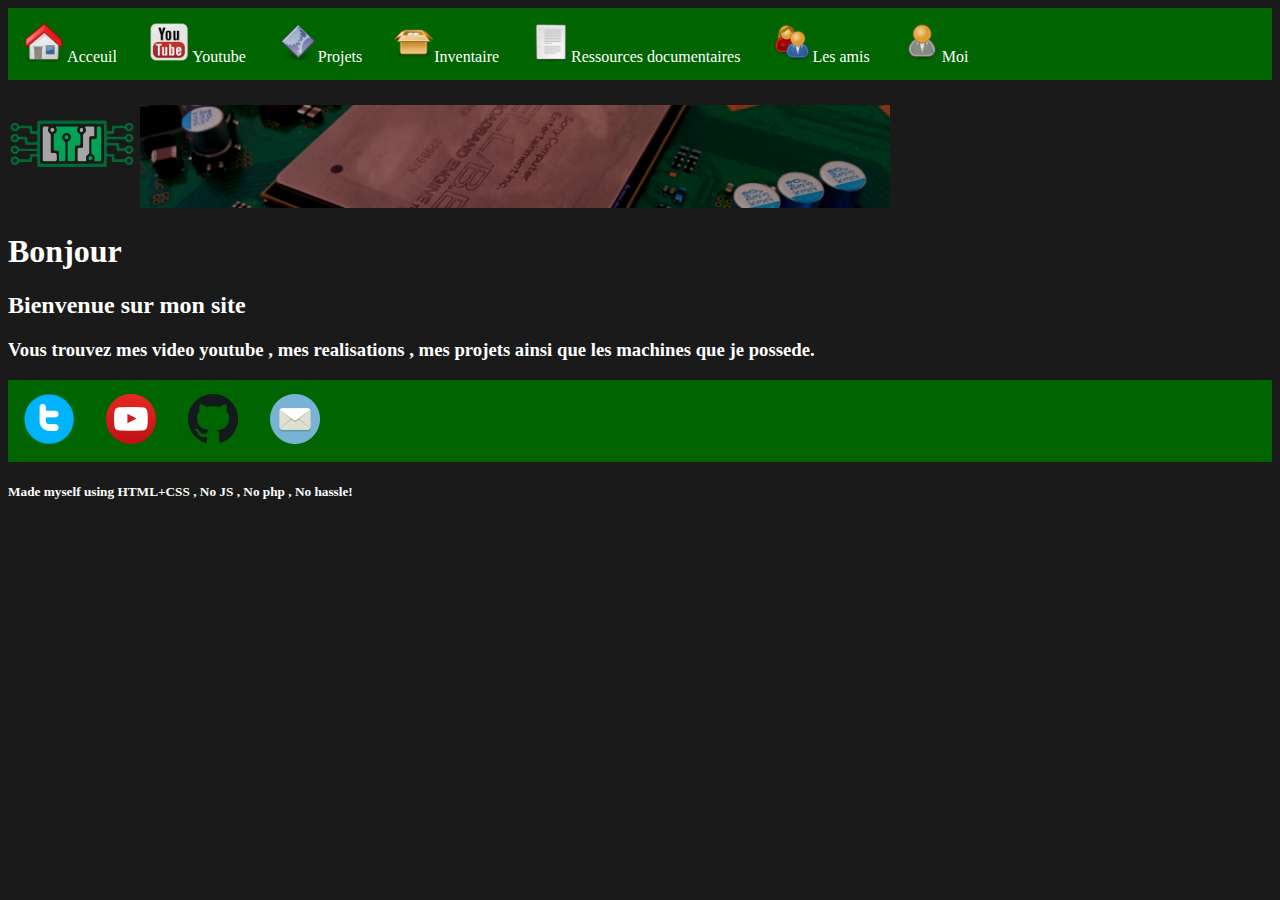
<file: index.html>
<!doctype html>
<html lang="fr">

<head>
   
    <meta charset="utf-8">
    <meta name="viewport" content="width=device-width, initial-scale=1, shrink-to-fit=no">
    <link rel="stylesheet" type="text/css" href="Style.css">
    <title>L'elektrongeek</title>
</head>

<body>
<ul>
        <li><a href="index.html"> <img src="Assets/logos/Home.png" alt=logo width=40  > Acceuil </a> </li> <li><a href="youtube.html"><img src="Assets/logos/Youtube.png" alt=logo width=40  > Youtube </a> </li> <li><a href="projets.html"><img src="Assets/logos/Projets.png" alt=logo width=40  >Projets </a> </li> <li><a href="inventaire.html"><img src="Assets/logos/Inventaire.png" alt=logo width=40  >Inventaire </a> </li> <li><a href="data.html"><img src="Assets/logos/Docs.png" alt=logo width=40  >Ressources documentaires </a> </li> <li><a href="amis.html"><img src="Assets/logos/Freinds.png" alt=logo width=40  >Les amis</a> </li> <li><a href="me.html"><img src="Assets/logos/Me.png" alt=logo width=40  >Moi </a> </li> </ul>
        
        
        
        <img src="Assets/logos/logo.png" alt=logo width=128  > <img src="Assets/logos/baniere.png" alt=baniere id=baniere width=750  > 
    

    
    <h1>Bonjour</h1>
<h2>Bienvenue sur mon site</h2>
<h3>Vous trouvez mes video youtube , mes realisations , mes projets ainsi que les machines que je possede.</h3>

<footer>

<ul>

    <li><a href="https://twitter.com/psp1004umd"> <img src="Assets/logos/Twitter.png" alt=logo width=50  ></a>   </li>
    <li><a href="https://www.youtube.com/channel/UCsj4fD4WUdjf5pgMEFcrioQ"> <img src="Assets/logos/Youtube_round.png" alt=logo width=50  ></a>   </li> 
    <li><a href="https://github.com/elektrongeek/"><img src="Assets/logos/Github.png" alt=logo width=50  > </a>   </li> 
    <li><a href="mailto:jerllinares@aol.com"><img src="Assets/logos/Mail.png" alt=logo width=50  > </a>   </li> </ul> 
</footer>
<h5>Made myself using HTML+CSS , No JS , No php , No hassle!</h5>


</html>
</file>
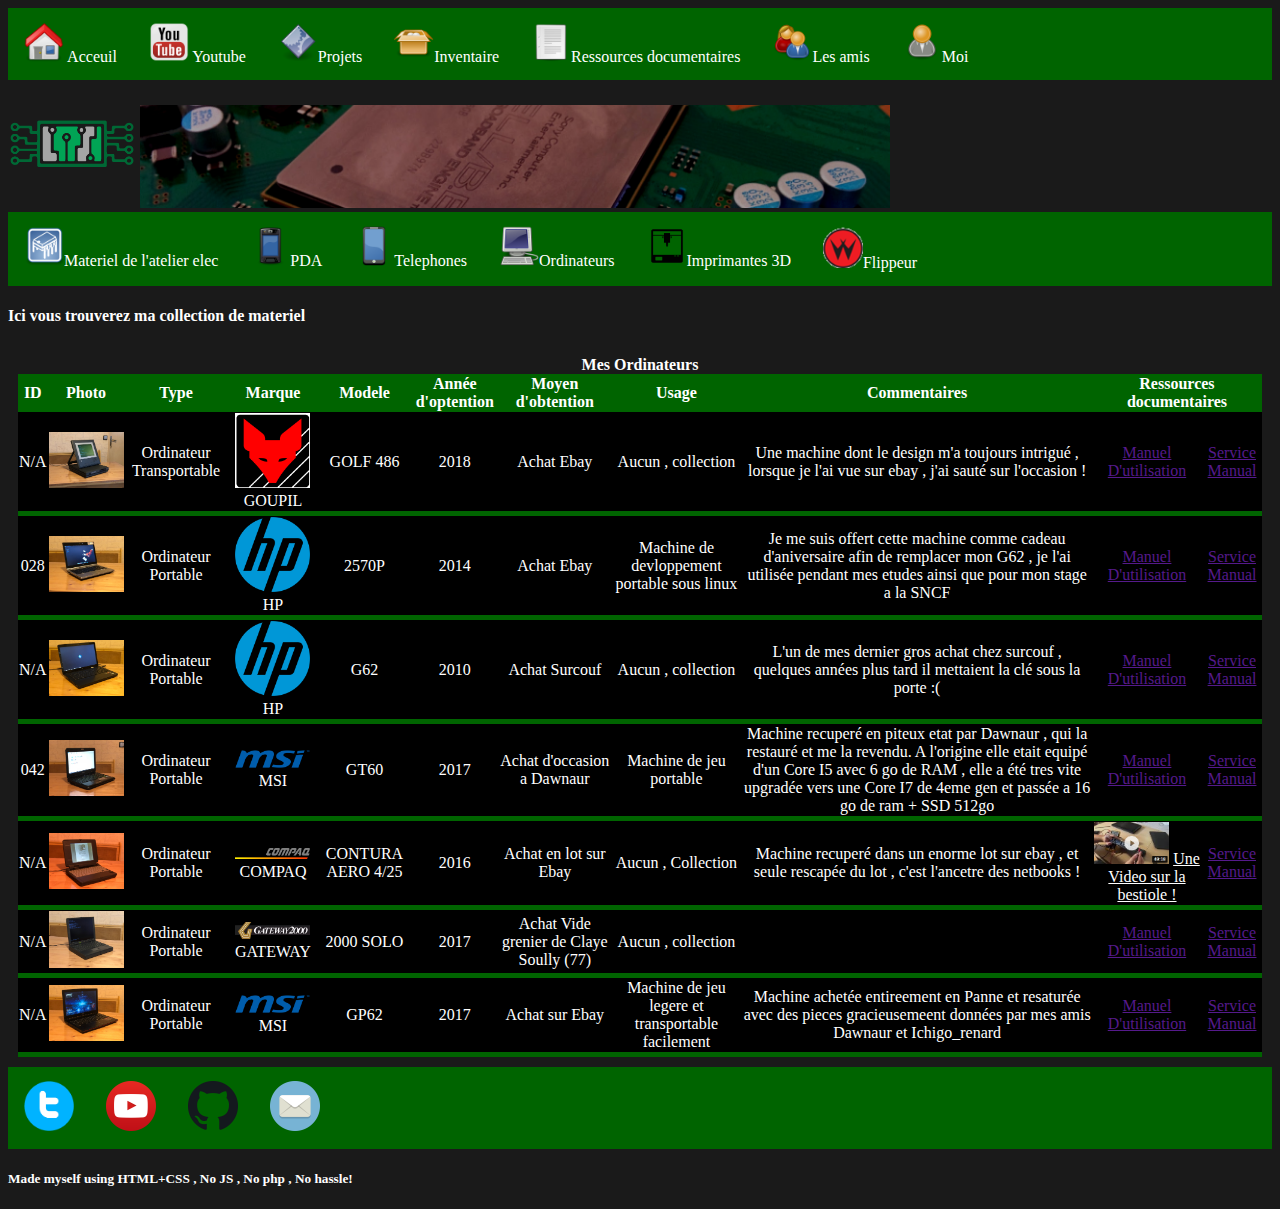
<file: computer.html>
<!doctype html>
<html lang="fr">

<head>
    <!-- Required meta tags -->
    <meta charset="utf-8">
    <meta name="viewport" content="width=device-width, initial-scale=1, shrink-to-fit=no">


    <link rel="stylesheet" type="text/css" href="Style.css">

    <link rel="stylesheet" type="text/css" href="Style_inv.css">

    <title>Ordinateurs</title>
</head>

<body>

    
    <ul>
        <li><a href="index.html"> <img src="Assets/logos/Home.png" alt=logo width=40  > Acceuil </a> </li> <li><a href="youtube.html"><img src="Assets/logos/Youtube.png" alt=logo width=40  > Youtube </a> </li> <li><a href="projets.html"><img src="Assets/logos/Projets.png" alt=logo width=40  >Projets </a> </li> <li><a href="inventaire.html"><img src="Assets/logos/Inventaire.png" alt=logo width=40  >Inventaire </a> </li> <li><a href="data.html"><img src="Assets/logos/Docs.png" alt=logo width=40  >Ressources documentaires </a> </li> <li><a href="amis.html"><img src="Assets/logos/Freinds.png" alt=logo width=40  >Les amis</a> </li> <li><a href="me.html"><img src="Assets/logos/Me.png" alt=logo width=40  >Moi </a> </li> </ul>
        
        
        
        <img src="Assets/logos/logo.png" alt=logo width=128  > <img src="Assets/logos/baniere.png" alt=baniere id=baniere width=750  > 
    
<ul>
    <li><a href="shop.html"><img src="Assets/logos/Puce.png" alt=logo width=40 >Materiel de l'atelier elec</a></li>
    <li><a href="pda.html"><img src="Assets/logos/Pda.png" alt=logo width=40 >PDA</a></li>
    <li><a href="phone.html"><img src="Assets/logos/Telephone.png" alt=logo width=40 >Telephones</a></li>
    <li><a href="computer.html"><img src="Assets/logos/Ordinateur.png" alt=logo width=40 >Ordinateurs</a></li>
        
    <li><a href="3dPrinters.html"><img src="Assets/logos/printer.png" alt=logo width=40 >Imprimantes 3D</a></li>
        
    <li><a href="pinball.html"><img src="Assets/logos/williams.png" alt=logo width=40 >Flippeur</a></li>
        
        
    </ul>
    
    <h4>Ici vous trouverez ma collection de materiel</h4>
    <div style="overflow-x:auto;"> </div>
        <table>

            <caption>Mes Ordinateurs</caption>


            <tr>
                <th>ID</th>
                <th>Photo</th>
                <th>Type</th>
                <th>Marque</th>
                <th>Modele</th>
                <th>Année d'optention</th>
                <th>Moyen d'obtention</th>
                <th>Usage</th>
                <th>Commentaires</th>
                <th colspan="2">Ressources documentaires</th>
            </tr>

            <tr>
                <td>N/A</td>
                <td><a href="Assets/pictures/GOUPILGOLF.JPG"> <img src="Assets/pictures/GOUPILGOLF.JPG" alt=Image width=75  > </a> </td> <td>Ordinateur Transportable</td>
                <td><img src="Assets/logos/GOUPIL.png" alt=Image width=75  >GOUPIL </td> <td>GOLF 486</td>
                <td>2018</td>
                <td>Achat Ebay</td>
                <td>Aucun , collection</td>
                <td>Une machine dont le design m'a toujours intrigué , lorsque je l'ai vue sur ebay , j'ai sauté sur l'occasion ! </td>

                <td> <a href=""> Manuel D'utilisation</a> </td>
                <td><a href="">Service Manual</a> </td>
            </tr>
            <tr>
            <td>028</td>
            <td><a href="Assets/pictures/2570P.JPG"><img src="Assets/pictures/2570P.JPG" alt=Image width=75  > </a> </td> <td>Ordinateur Portable</td>
            <td><img src="Assets/logos/HP.png" alt=Image width=75  >HP </td> <td>2570P</td>
            <td>2014</td>
            <td>Achat Ebay</td>
            <td>Machine de devloppement portable sous linux</td>
            <td>Je me suis offert cette machine comme cadeau d'aniversaire afin de remplacer mon G62 , je l'ai utilisée pendant mes etudes ainsi que pour mon stage a la SNCF</td>

            <td> <a href="">Manuel D'utilisation</a> </td>
            <td><a href="">Service Manual</a> </td>
            </tr>
<tr>
            <td>N/A</td>
            <td><a href="Assets/pictures/G62.JPG"><img src="Assets/pictures/G62.JPG" alt=Image width=75  > </a> </td> <td>Ordinateur Portable</td>
            <td><img src="Assets/logos/HP.png" alt=Image width=75  >HP </td> <td>G62</td>
            <td>2010</td>
            <td>Achat Surcouf</td>
            <td>Aucun , collection</td>
            <td>L'un de mes dernier gros achat chez surcouf , quelques années plus tard il mettaient la clé sous la porte :( </td>

            <td> <a href="">Manuel D'utilisation</a> </td>
            <td><a href="">Service Manual</a> </td>
            </tr>
            <tr>
            <td>042</td>
            <td><a href="Assets/pictures/GT60.JPG"><img src="Assets/pictures/GT60.JPG" alt=Image width=75  > </a> </td> <td>Ordinateur Portable</td>
            <td><img src="Assets/logos/MSI.png" alt=Image width=75  >MSI </td> <td>GT60</td>
            <td>2017</td>
            <td>Achat d'occasion a Dawnaur</td>
            <td>Machine de jeu portable</td>
            <td>Machine recuperé en piteux etat par Dawnaur , qui la restauré et me la revendu. A l'origine elle etait equipé d'un Core I5 avec 6 go de RAM , elle a été tres vite upgradée vers une Core I7 de 4eme gen et passée a 16 go de ram + SSD 512go </td>

            <td> <a href="">Manuel D'utilisation</a> </td>
            <td><a href="">Service Manual</a> </td>
           </tr>
            <tr>

            <td>N/A</td>
            <td><a href="Assets/pictures/AERO.JPG"><img src="Assets/pictures/AERO.JPG" alt=Image width=75  > </a> </td> <td>Ordinateur Portable</td>
            <td><img src="Assets/logos/COMPAQ.png" alt=Image width=75  >COMPAQ </td> <td>CONTURA AERO 4/25</td>
            <td>2016</td>
            <td>Achat en lot sur Ebay</td>
            <td>Aucun , Collection</td>
            <td>Machine recuperé dans un enorme lot sur ebay , et seule rescapée du lot , c'est l'ancetre des netbooks !</td>

            <td> <img src="Assets/Thumbvideo/contura.png" alt=Image width=75  > <a href="https://www.youtube.com/watch?v=PmaMERr-Jec">Une Video sur la bestiole !</a> </td>
            <td><a href="">Service Manual</a> </td>
        </tr>
            <tr>
            <td>N/A</td>
            <td><a href="Assets/pictures/2000SOLO.JPG"><img src="Assets/pictures/2000SOLO.JPG" alt=Image width=75  > </a> </td> <td>Ordinateur Portable</td>
            <td><img src="Assets/logos/GATEWAY.png" alt=Image width=75  >GATEWAY </td> <td>2000 SOLO</td>
            <td>2017</td>
            <td>Achat Vide grenier de Claye Soully (77)</td>
            <td>Aucun , collection</td>
            <td> </td>

            <td> <a href="">Manuel D'utilisation</a> </td>
            <td><a href="">Service Manual</a> </td>
 </tr>
            <tr>
            <td>N/A</td>
            <td><a href="Assets/pictures/GP62.JPG"><img src="Assets/pictures/GP62.JPG" alt=Image width=75  > </a> </td> <td>Ordinateur Portable</td>
            <td><img src="Assets/logos/MSI.png" alt=Image width=75  >MSI </td> <td>GP62</td>
            <td>2017</td>
            <td>Achat sur Ebay</td>
            <td>Machine de jeu legere et transportable facilement</td>
            <td>Machine achetée entireement en Panne et resaturée avec des pieces gracieusemeent données par mes amis Dawnaur et Ichigo_renard </td>

            <td> <a href="">Manuel D'utilisation</a> </td>
            <td><a href="">Service Manual</a> </td>
            
</tr>




        </table>

        
   <footer>

<ul>

    <li><a href="https://twitter.com/psp1004umd"> <img src="Assets/logos/Twitter.png" alt=logo width=50  ></a>   </li>
    <li><a href="https://www.youtube.com/channel/UCsj4fD4WUdjf5pgMEFcrioQ"> <img src="Assets/logos/Youtube_round.png" alt=logo width=50  ></a>   </li> 
    <li><a href="https://github.com/elektrongeek/"><img src="Assets/logos/Github.png" alt=logo width=50  > </a>   </li> 
    <li><a href="mailto:jerllinares@aol.com"><img src="Assets/logos/Mail.png" alt=logo width=50  > </a>   </li> </ul> 
</footer>
<h5>Made myself using HTML+CSS , No JS , No php , No hassle!</h5>





</html>
</file>
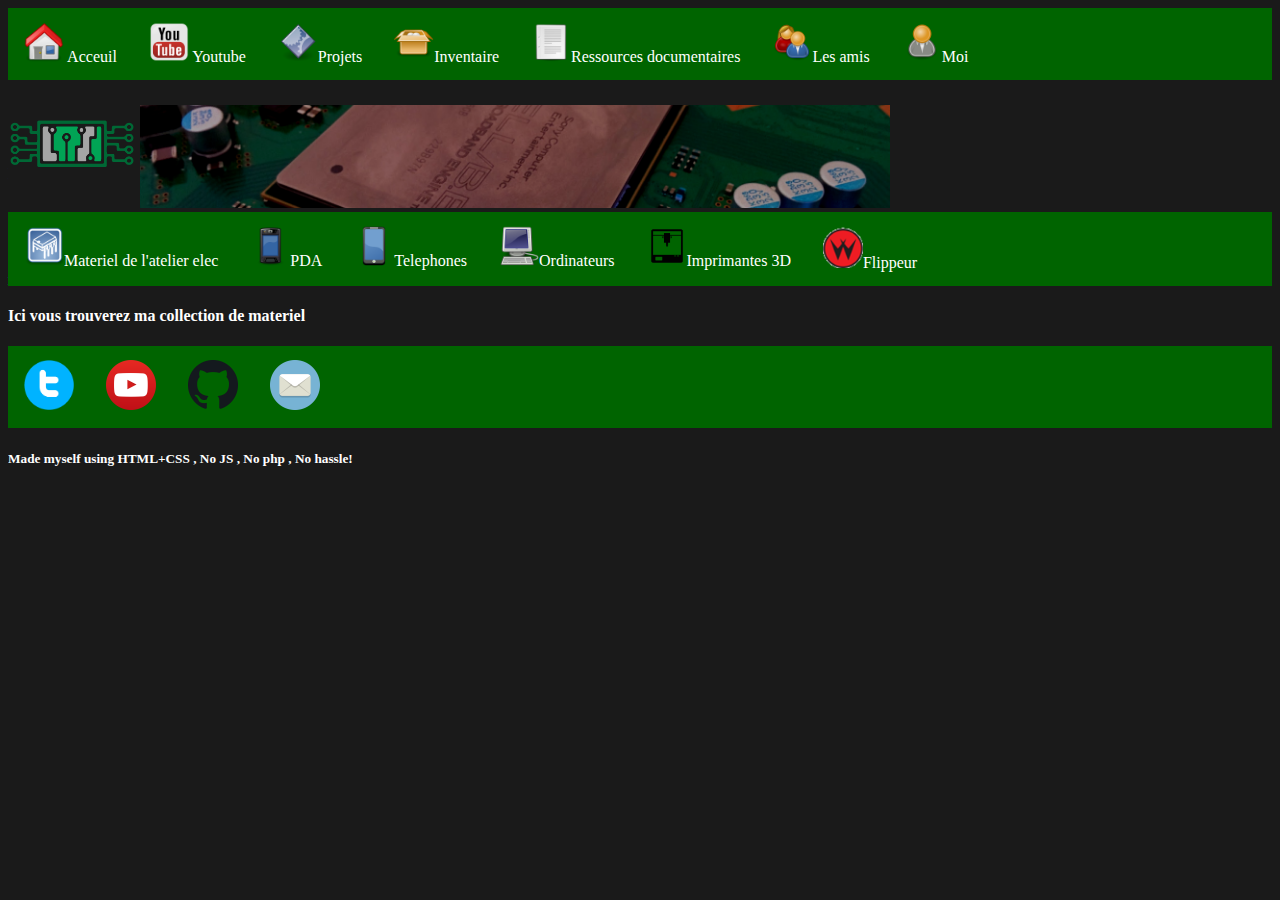
<file: inventaire.html>
<!doctype html>
<html lang="fr">

<head>
    <!-- Required meta tags -->
    <meta charset="utf-8">
    <meta name="viewport" content="width=device-width, initial-scale=1, shrink-to-fit=no">



    <link rel="stylesheet" type="text/css" href="Style.css">

    <link rel="stylesheet" type="text/css" href="Style_inv.css">
    <title>Inventaire</title>
</head>

<body>

    
    <ul>
        <li><a href="index.html"> <img src="Assets/logos/Home.png" alt=logo width=40  > Acceuil </a> </li> <li><a href="youtube.html"><img src="Assets/logos/Youtube.png" alt=logo width=40  > Youtube </a> </li> <li><a href="projets.html"><img src="Assets/logos/Projets.png" alt=logo width=40  >Projets </a> </li> <li><a href="inventaire.html"><img src="Assets/logos/Inventaire.png" alt=logo width=40  >Inventaire </a> </li> <li><a href="data.html"><img src="Assets/logos/Docs.png" alt=logo width=40  >Ressources documentaires </a> </li> <li><a href="amis.html"><img src="Assets/logos/Freinds.png" alt=logo width=40  >Les amis</a> </li> <li><a href="me.html"><img src="Assets/logos/Me.png" alt=logo width=40  >Moi </a> </li> </ul>
        
        
        
        <img src="Assets/logos/logo.png" alt=logo width=128  > <img src="Assets/logos/baniere.png" alt=baniere id=baniere width=750  > 
    
<ul>
    <li><a href="shop.html"><img src="Assets/logos/Puce.png" alt=logo width=40 >Materiel de l'atelier elec</a></li>
    <li><a href="pda.html"><img src="Assets/logos/Pda.png" alt=logo width=40 >PDA</a></li>
    <li><a href="phone.html"><img src="Assets/logos/Telephone.png" alt=logo width=40 >Telephones</a></li>
    <li><a href="computer.html"><img src="Assets/logos/Ordinateur.png" alt=logo width=40 >Ordinateurs</a></li>
        
    <li><a href="3dPrinters.html"><img src="Assets/logos/printer.png" alt=logo width=40 >Imprimantes 3D</a></li>
        
    <li><a href="pinball.html"><img src="Assets/logos/williams.png" alt=logo width=40 >Flippeur</a></li>
        
        
    </ul>
    
    <h4>Ici vous trouverez ma collection de materiel</h4>
    



  <footer>

<ul>

    <li><a href="https://twitter.com/psp1004umd"> <img src="Assets/logos/Twitter.png" alt=logo width=50  ></a>   </li>
    <li><a href="https://www.youtube.com/channel/UCsj4fD4WUdjf5pgMEFcrioQ"> <img src="Assets/logos/Youtube_round.png" alt=logo width=50  ></a>   </li> 
    <li><a href="https://github.com/elektrongeek/"><img src="Assets/logos/Github.png" alt=logo width=50  > </a>   </li> 
    <li><a href="mailto:jerllinares@aol.com"><img src="Assets/logos/Mail.png" alt=logo width=50  > </a>   </li> </ul> 
</footer>
<h5>Made myself using HTML+CSS , No JS , No php , No hassle!</h5>


</html>
</file>
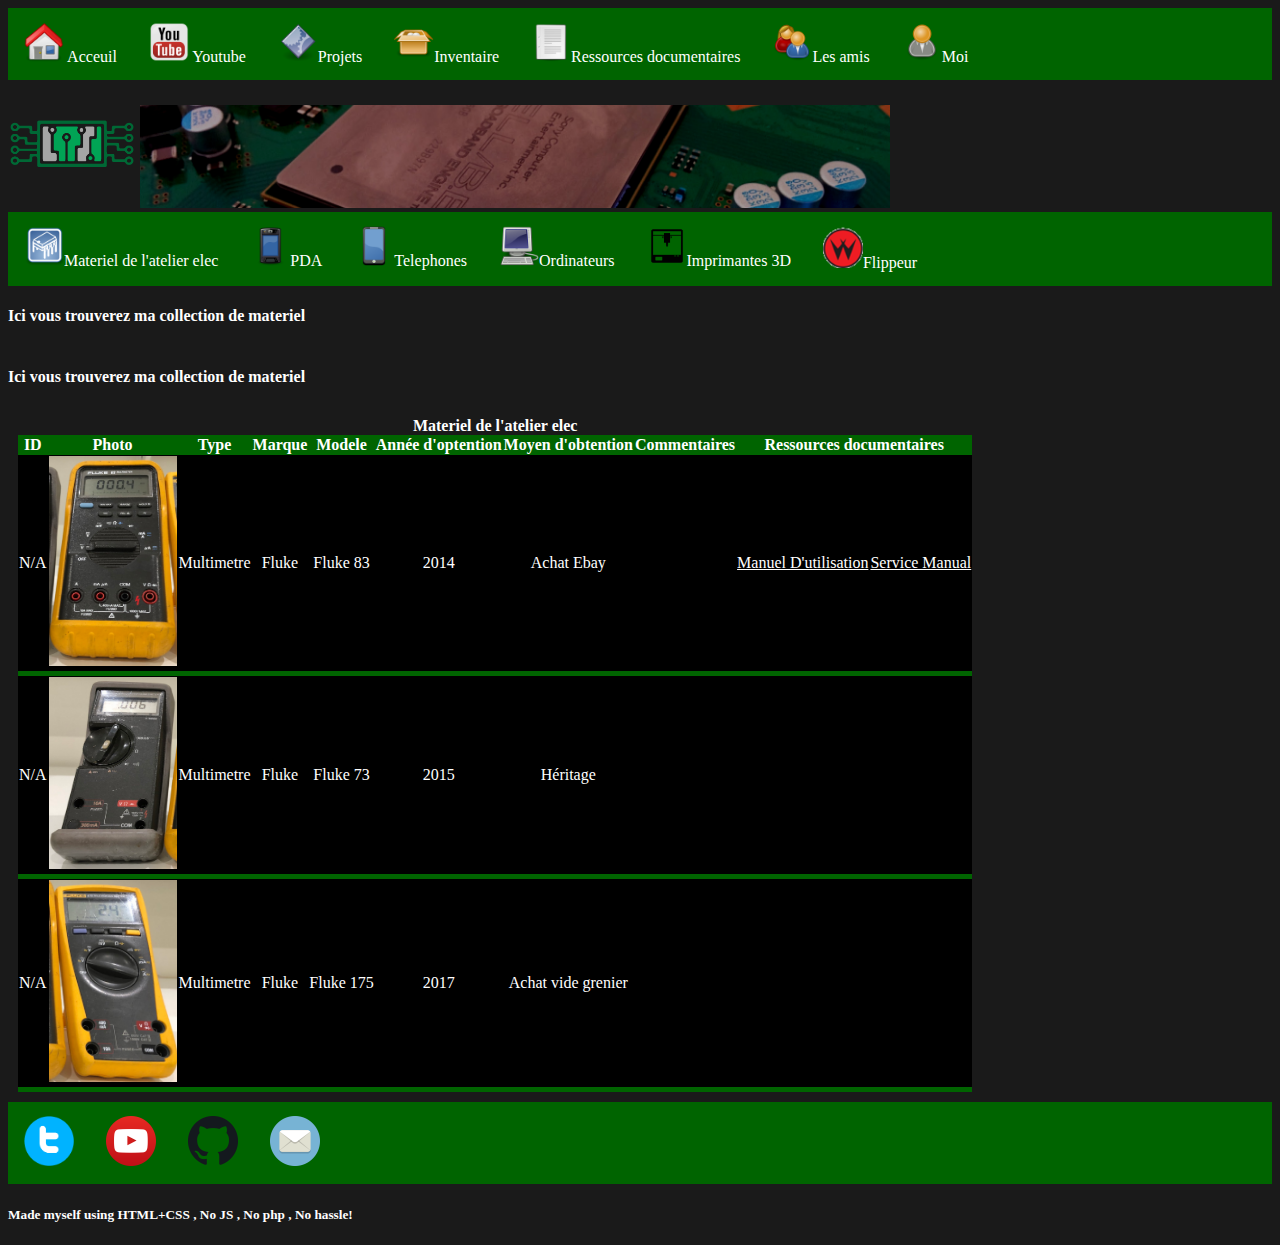
<file: shop.html>
<!doctype html>
<html lang="fr">

<head>
    <!-- Required meta tags -->
    <meta charset="utf-8">
    <meta name="viewport" content="width=device-width, initial-scale=1, shrink-to-fit=no">


    <link rel="stylesheet" type="text/css" href="Style.css">

    <link rel="stylesheet" type="text/css" href="Style_inv.css">

    <title>Atelier</title>
</head>

<body>

    
    <ul>
        <li><a href="index.html"> <img src="Assets/logos/Home.png" alt=logo width=40  > Acceuil </a> </li> <li><a href="youtube.html"><img src="Assets/logos/Youtube.png" alt=logo width=40  > Youtube </a> </li> <li><a href="projets.html"><img src="Assets/logos/Projets.png" alt=logo width=40  >Projets </a> </li> <li><a href="inventaire.html"><img src="Assets/logos/Inventaire.png" alt=logo width=40  >Inventaire </a> </li> <li><a href="data.html"><img src="Assets/logos/Docs.png" alt=logo width=40  >Ressources documentaires </a> </li> <li><a href="amis.html"><img src="Assets/logos/Freinds.png" alt=logo width=40  >Les amis</a> </li> <li><a href="me.html"><img src="Assets/logos/Me.png" alt=logo width=40  >Moi </a> </li> </ul>
        
        
        
        <img src="Assets/logos/logo.png" alt=logo width=128  > <img src="Assets/logos/baniere.png" alt=baniere id=baniere width=750  > 
    
<ul>
    <li><a href="shop.html"><img src="Assets/logos/Puce.png" alt=logo width=40 >Materiel de l'atelier elec</a></li>
    <li><a href="pda.html"><img src="Assets/logos/Pda.png" alt=logo width=40 >PDA</a></li>
    <li><a href="phone.html"><img src="Assets/logos/Telephone.png" alt=logo width=40 >Telephones</a></li>
    <li><a href="computer.html"><img src="Assets/logos/Ordinateur.png" alt=logo width=40 >Ordinateurs</a></li>
        
    <li><a href="3dPrinters.html"><img src="Assets/logos/printer.png" alt=logo width=40 >Imprimantes 3D</a></li>
        
    <li><a href="pinball.html"><img src="Assets/logos/williams.png" alt=logo width=40 >Flippeur</a></li>
        
        
    </ul>
    
    <h4>Ici vous trouverez ma collection de materiel</h4>
    <div style="overflow-x:auto;"> </div>

    <h4>Ici vous trouverez ma collection de materiel</h4>
    <div style="overflow-x:auto;"> </div>
        <table>

            <caption>Materiel de l'atelier elec</caption>


            <tr>
                <th>ID</th>
                <th>Photo</th>
                <th>Type</th>
                <th>Marque</th>
                <th>Modele</th>
                <th>Année d'optention</th>
                <th>Moyen d'obtention</th>
                <th>Commentaires</th>
                <th colspan="2">Ressources documentaires</th>
            </tr>

            <tr>
                <td>N/A</td>
                <td><img src="Assets/pictures/fluke83.png" alt=Image  width=128 > </td> <td>Multimetre</td>
                <td>Fluke</td>
                <td>Fluke 83</td>
                <td>2014</td>
                <td>Achat Ebay</td>
                <td></td>

                <td> <a href="Assets/files/manuals/fluke/fluke83.pdf">Manuel D'utilisation</a> </td>
                <td><a href="Assets/files/manuals/fluke/fluke83service.pdf">Service Manual</a> </td>
            </tr>

            <tr>
                <td>N/A</td>
                <td><img src="Assets/pictures/fluke73.png" alt=Image  width=128 > </td> <td>Multimetre</td>
                <td>Fluke</td>
                <td>Fluke 73</td>
                <td>2015</td>
                <td>Héritage</td>
                <td></td>
                <td></td>
                <td></td>
            </tr>
            <tr>
                <td>N/A</td>


                <td><img src="Assets/pictures/fluke175.png" alt=Image  width=128 > </td> <td>Multimetre</td>
                <td>Fluke</td>
                <td>Fluke 175</td>

                <td>2017</td>
                <td>Achat vide grenier</td>
                <td></td>
                <td></td>
                <td></td>
            </tr>
        </table>







  <footer>

<ul>

    <li><a href="https://twitter.com/psp1004umd"> <img src="Assets/logos/Twitter.png" alt=logo width=50  ></a>   </li>
    <li><a href="https://www.youtube.com/channel/UCsj4fD4WUdjf5pgMEFcrioQ"> <img src="Assets/logos/Youtube_round.png" alt=logo width=50  ></a>   </li> 
    <li><a href="https://github.com/elektrongeek/"><img src="Assets/logos/Github.png" alt=logo width=50  > </a>   </li> 
    <li><a href="mailto:jerllinares@aol.com"><img src="Assets/logos/Mail.png" alt=logo width=50  > </a>   </li> </ul> 
</footer>
<h5>Made myself using HTML+CSS , No JS , No php , No hassle!</h5>


</html>
</file>
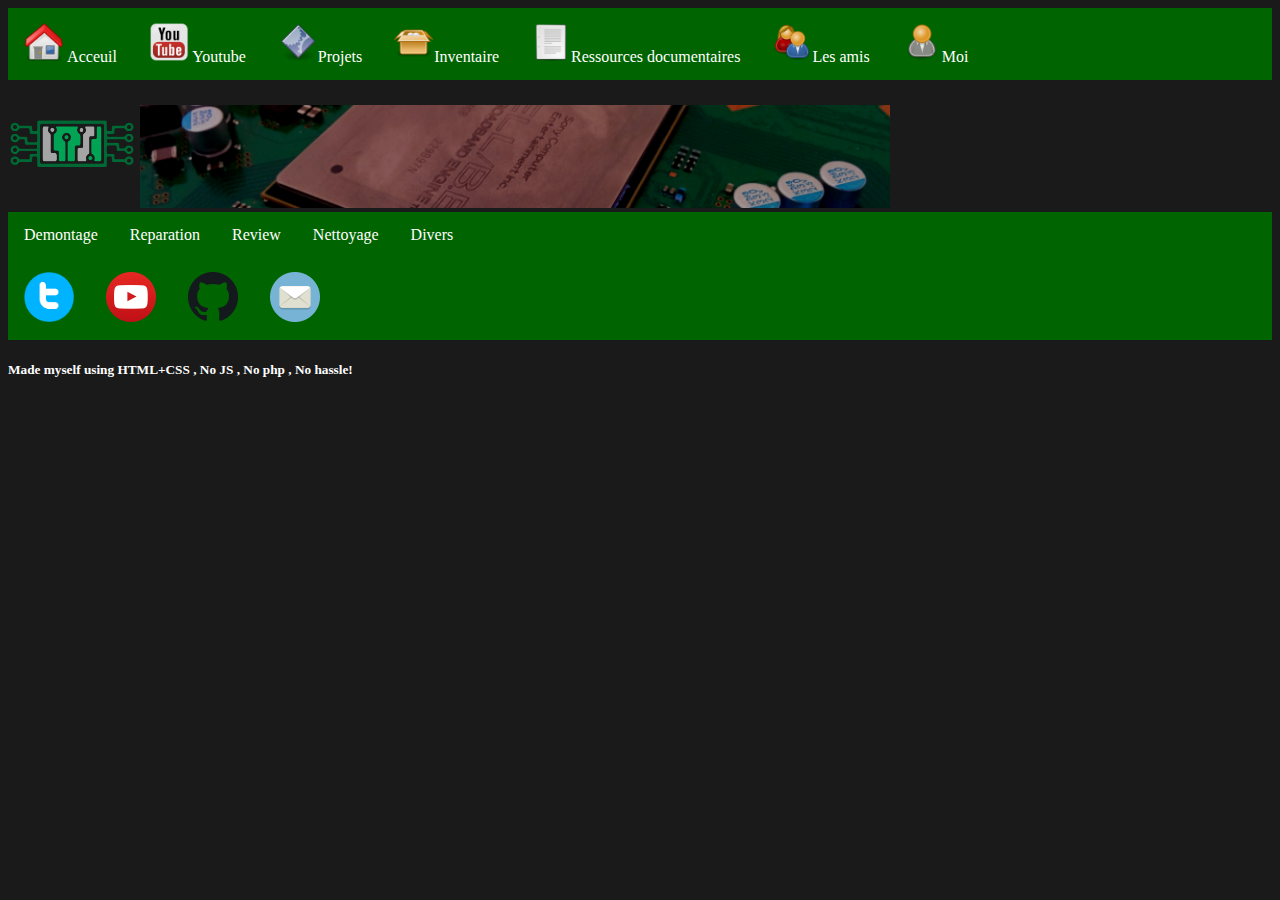
<file: youtube.html>
<!doctype html>
<html lang="fr">

<head>
    <!-- Required meta tags -->
    <meta charset="utf-8">
    <meta name="viewport" content="width=device-width, initial-scale=1, shrink-to-fit=no">
  


    <link rel="stylesheet" type="text/css" href="Style.css">

    <title>Youtube</title>
</head>

<body>

    
    <ul>
        <li><a href="index.html"> <img src="Assets/logos/Home.png" alt=logo width=40  > Acceuil </a> </li> <li><a href="youtube.html"><img src="Assets/logos/Youtube.png" alt=logo width=40  > Youtube </a> </li> <li><a href="projets.html"><img src="Assets/logos/Projets.png" alt=logo width=40  >Projets </a> </li> <li><a href="inventaire.html"><img src="Assets/logos/Inventaire.png" alt=logo width=40  >Inventaire </a> </li> <li><a href="data.html"><img src="Assets/logos/Docs.png" alt=logo width=40  >Ressources documentaires </a> </li> <li><a href="amis.html"><img src="Assets/logos/Freinds.png" alt=logo width=40  >Les amis</a> </li> <li><a href="me.html"><img src="Assets/logos/Me.png" alt=logo width=40  >Moi </a> </li> </ul>
        
        
        
        <img src="Assets/logos/logo.png" alt=logo width=128  > <img src="Assets/logos/baniere.png" alt=baniere id=baniere width=750  >
    <ul>
    <li><a href="demontage.html">Demontage</a></li>
    <li><a href="rep.html">Reparation</a></li>
    <li><a href="">Review</a></li>
    <li><a href="">Nettoyage</a></li>
    <li><a href="">Divers</a></li>

    </ul>










  <footer>

<ul>

    <li><a href="https://twitter.com/psp1004umd"> <img src="Assets/logos/Twitter.png" alt=logo width=50  ></a>   </li>
    <li><a href="https://www.youtube.com/channel/UCsj4fD4WUdjf5pgMEFcrioQ"> <img src="Assets/logos/Youtube_round.png" alt=logo width=50  ></a>   </li> 
    <li><a href="https://github.com/elektrongeek/"><img src="Assets/logos/Github.png" alt=logo width=50  > </a>   </li> 
    <li><a href="mailto:jerllinares@aol.com"><img src="Assets/logos/Mail.png" alt=logo width=50  > </a>   </li> </ul> 
</footer>
<h5>Made myself using HTML+CSS , No JS , No php , No hassle!</h5>


</html>
</file>
<file: Style.css>
ul {
    list-style-type: none;
    margin: 0;
    padding: 0;
    overflow: hidden;
    background-color: #006400;

}

body {
    background-color: #1a1a1a;

    min-width: 900px;


}

li {
    float: left;
    position: sticky;
}

li a {
    display: block;
    color: white;
    text-align: center;
    padding: 14px 16px;
    text-decoration: none;
    
    
}

/* Change the link color to #111 (black) on hover */
li a:hover {
    background-color: #D2691E;
    color: white
}

h1 {
    color: white
}

h1 {
    color: white
}

h2 {
    color: white
}

h3 {
    color: white
}

h4 {
    color: white
}

h5 {
    color: white
}

a:link {
    color: white;
}


a:hover {
    color: #D2691E;
}

iframe{
    
    margin-left: 0px;
    margin-right: 0px
margin-top:0px;
}
</file>
<file: Style_inv.css>
p {
    font-family: "Roboto", Times, Sans-serif;
}

ul {
    list-style-type: none;
    margin: 0;
    padding: 0;
    overflow: hidden;
    background-color: #006400;


}

li {
    float: left;
    position: sticky;
}

li a {
    display: block;
    color: white;
    text-align: center;
    padding: 14px 16px;
    text-decoration: none;
}

/* Change the link color to #111 (black) on hover */
li a:hover {
    background-color: #D2691E;
    color: white
}

th {
    background-color: #006400;
    color: white;
}

table {
    margin: 10px;
    padding: 10px;
    border-collapse: collapse;

}


td {

    border-bottom: 5Px solid #006400;

    text-align: center;

    background-color: black;
}

tr {
    color: white;


}

caption {

    color: white;
    font-weight: bold;
}
</file>
